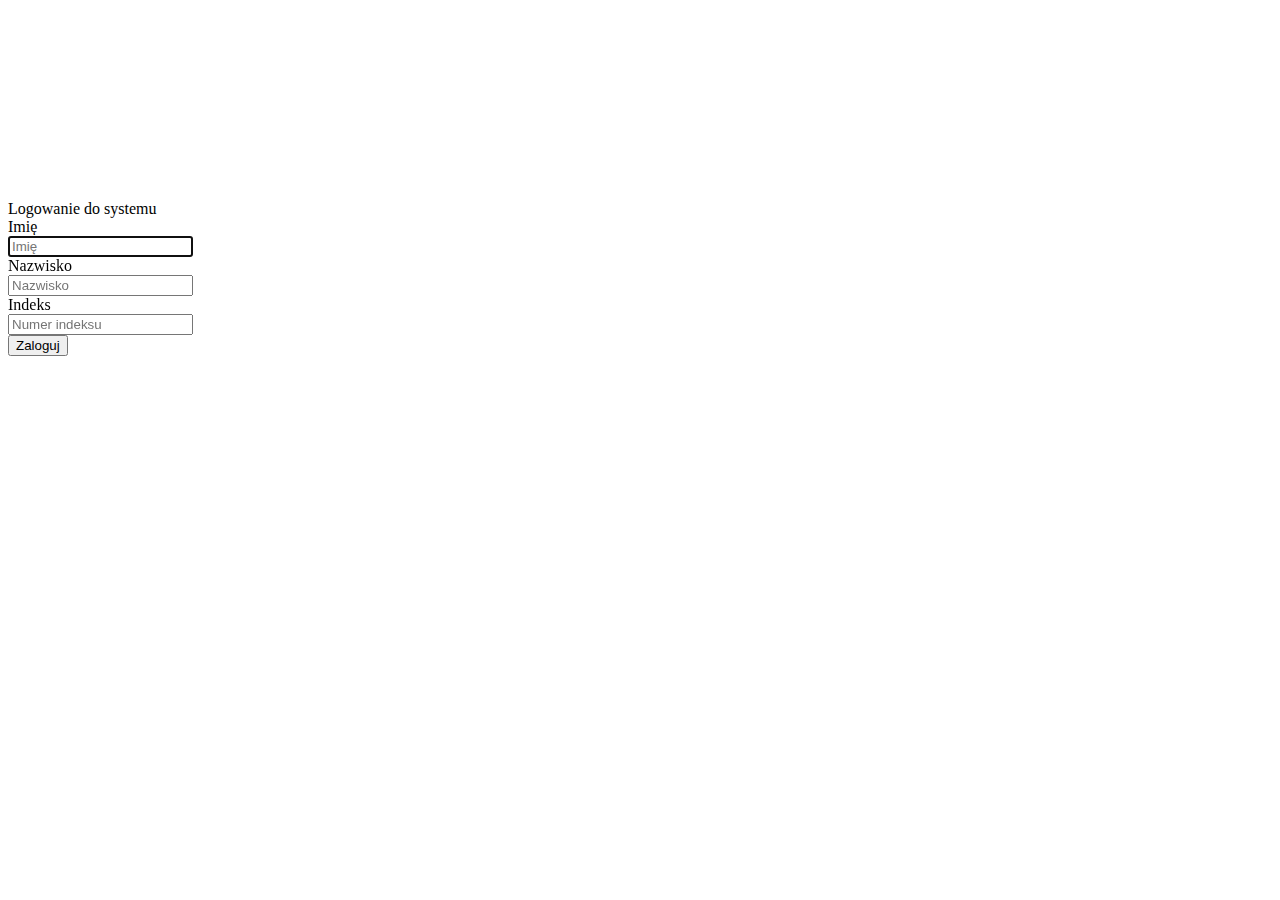
<file: index.html>
<!doctype html>
<html lang="en">
<head>
  <meta charset="utf-8">
  <meta name="viewport" content="width=device-width, initial-scale=1.0">
  <meta name="description" content="">
  <meta name="author" content="">
  <link rel="icon" href="favicon.ico">
  <title>Signin Template for Bootstrap</title>
  <script src="https://code.jquery.com/jquery-3.2.1.slim.min.js" integrity="sha384-KJ3o2DKtIkvYIK3UENzmM7KCkRr/rE9/Qpg6aAZGJwFDMVNA/GpGFF93hXpG5KkN" crossorigin="anonymous"></script>
  <script src="https://cdnjs.cloudflare.com/ajax/libs/popper.js/1.12.3/umd/popper.min.js" integrity="sha384-vFJXuSJphROIrBnz7yo7oB41mKfc8JzQZiCq4NCceLEaO4IHwicKwpJf9c9IpFgh" crossorigin="anonymous"></script>
  <link rel="stylesheet" href="https://maxcdn.bootstrapcdn.com/bootstrap/4.0.0-beta.2/css/bootstrap.min.css" integrity="sha384-PsH8R72JQ3SOdhVi3uxftmaW6Vc51MKb0q5P2rRUpPvrszuE4W1povHYgTpBfshb" crossorigin="anonymous">
  <script src="https://maxcdn.bootstrapcdn.com/bootstrap/4.0.0-beta.2/js/bootstrap.min.js" integrity="sha384-alpBpkh1PFOepccYVYDB4do5UnbKysX5WZXm3XxPqe5iKTfUKjNkCk9SaVuEZflJ" crossorigin="anonymous"></script>
  <link href="signin.css" rel="stylesheet">
</head>
<body>
  <div class="container">
    <div class="col-12 mt-4 col-md-10 offset-md-1 col-lg-8 offset-lg-2">
      <div class="card login">
        <div class="card-header">
          Logowanie do systemu
        </div>
        <div class="card-body">
          <form role="form form-horizontal">
            <div class="form-group row">
              <div class="col-12 control-label">
                <label for="inputFirstName">Imię</label>
              </div>
              <div class="col-12">
                <input type="text" id="inputFirstName" class="form-control" placeholder="Imię" required autofocus>
              </div>
            </div>

            <div class="form-group row">
              <div class="col-12 control-label">
                <label for="inputLastName">Nazwisko</label>
              </div>
              <div class="col-12">
                <input type="text" id="inputLastName" class="form-control" placeholder="Nazwisko" required>
              </div>
            </div>

            <div class="form-group row">
              <div class="col-12 control-label">
                <label for="inputLastName">Indeks</label>
              </div>
              <div class="col-12">
                <input type="text" id="inputIndex" class="form-control" placeholder="Numer indeksu" required>
              </div>
            </div>
            <div class="row">
              <div class="col-12 col-lg-4 offset-lg-4">
                <button class="btn btn-lg btn-primary btn-block" type="submit">Zaloguj</button>
              </div>
            </div>
          </form>
        </div>
      </div>
    </div>
  </div>
</body>
</html>
</file>
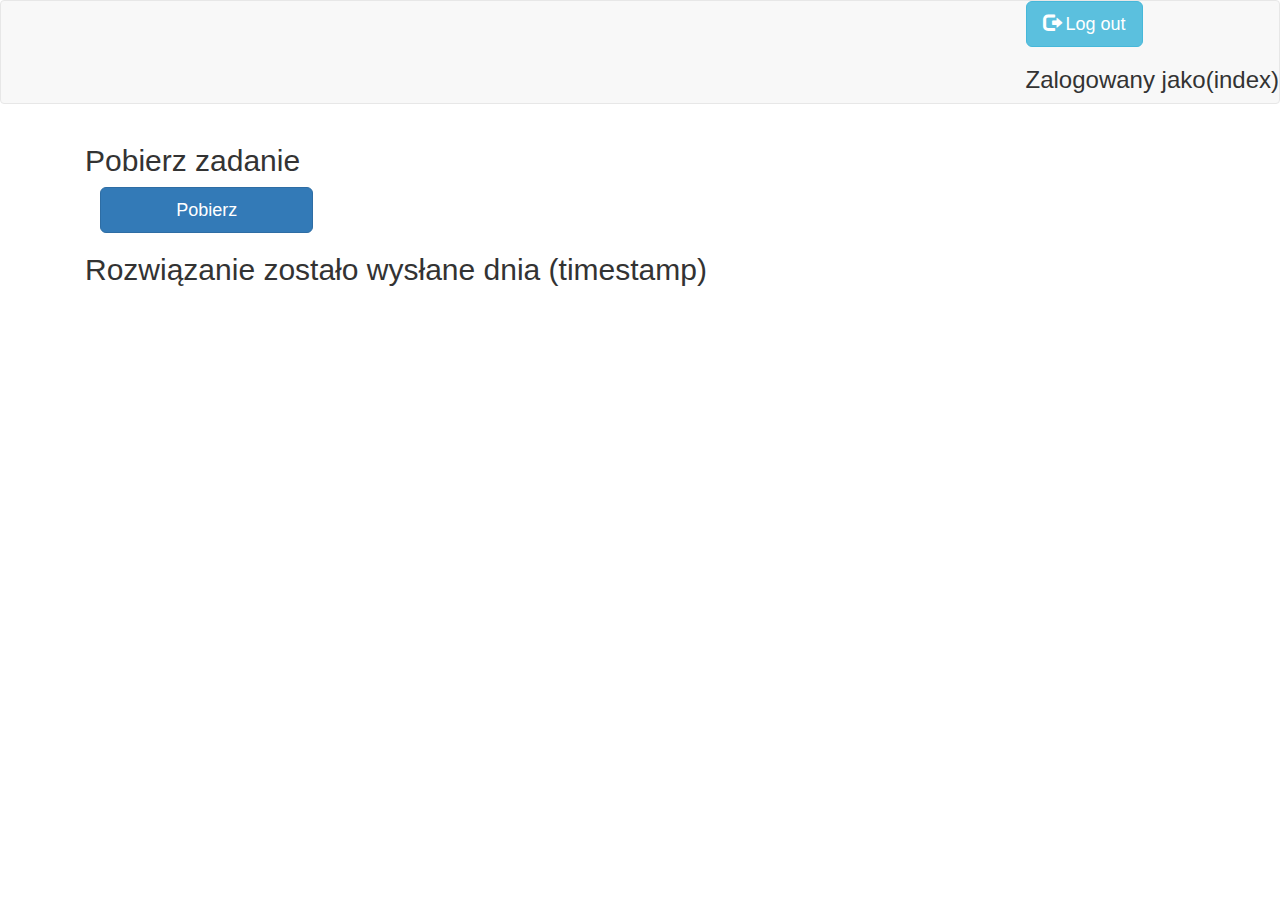
<file: downlaod-task-page.html>
<!doctype html>
<html lang="en">
<head>
	<meta charset="utf-8">
	<meta name="viewport" content="width=device-width, initial-scale=1, shrink-to-fit=no">
	<meta name="description" content="">
	<meta name="author" content="">
	<meta name="viewport" content="width=device-width, initial-scale=1">
	<script src="https://ajax.googleapis.com/ajax/libs/jquery/3.2.1/jquery.min.js"></script>
	<script src="https://maxcdn.bootstrapcdn.com/bootstrap/3.3.7/js/bootstrap.min.js"></script>
	<link rel="icon" href="favicon.ico">

	<link rel="stylesheet" href="https://maxcdn.bootstrapcdn.com/bootstrap/3.3.7/css/bootstrap.min.css">
	<title>Signin Template for Bootstrap</title>
	<script src="https://code.jquery.com/jquery-3.2.1.slim.min.js" integrity="sha384-KJ3o2DKtIkvYIK3UENzmM7KCkRr/rE9/Qpg6aAZGJwFDMVNA/GpGFF93hXpG5KkN" crossorigin="anonymous"></script>
	<script src="https://cdnjs.cloudflare.com/ajax/libs/popper.js/1.12.3/umd/popper.min.js" integrity="sha384-vFJXuSJphROIrBnz7yo7oB41mKfc8JzQZiCq4NCceLEaO4IHwicKwpJf9c9IpFgh" crossorigin="anonymous"></script>
	<link rel="stylesheet" href="https://maxcdn.bootstrapcdn.com/bootstrap/4.0.0-beta.2/css/bootstrap.min.css" integrity="sha384-PsH8R72JQ3SOdhVi3uxftmaW6Vc51MKb0q5P2rRUpPvrszuE4W1povHYgTpBfshb" crossorigin="anonymous">
	<script src="https://maxcdn.bootstrapcdn.com/bootstrap/4.0.0-beta.2/js/bootstrap.min.js" integrity="sha384-alpBpkh1PFOepccYVYDB4do5UnbKysX5WZXm3XxPqe5iKTfUKjNkCk9SaVuEZflJ" crossorigin="anonymous"></script>
	<link href="signin.css" rel="stylesheet">
</head>

<body>
	<nav class="navbar navbar-default">
		<div class="navbar-header">
			<button type="button" class="navbar-toggle" data-toggle="collapse" data-target=".navbar-collapse">
				<span class="icon-bar"></span>
				<span class="icon-bar"></span>
				<span class="icon-bar"></span>
			</button>
		</div>
		<div class="navbar-collapse collapse">
			<ul class="nav navbar-nav navbar-right">

				<a href="#" class="btn btn-info btn-lg">
					<span class="glyphicon glyphicon-log-out"></span> Log out
				</a>

				<h3>Zalogowany jako(index)</h3>
			</ul>
		</div>
	</nav>
	
	<div class="container">
		<div class="col-12 mt-4 col-md-10 offset-md-1 col-lg-8 offset-lg-2"">
			<div class="card-header">
				<h2>Pobierz zadanie</h2>
			</div>
			<div class="card-body col-12 col-lg-4 offset-lg-4">
				<form>
					<button class="btn btn-lg btn-primary btn-block" type="submit">Pobierz</button>
				</form>
			</div>
		</div>
		
		<div class="col-12 mt-4 col-md-10 offset-md-1 col-lg-8 offset-lg-2"">
			<div class="card-header">
				<h2>Rozwiązanie zostało wysłane dnia (timestamp)</h2>
			</div>
		</div>
	</div> 
</body>
</html>
</file>
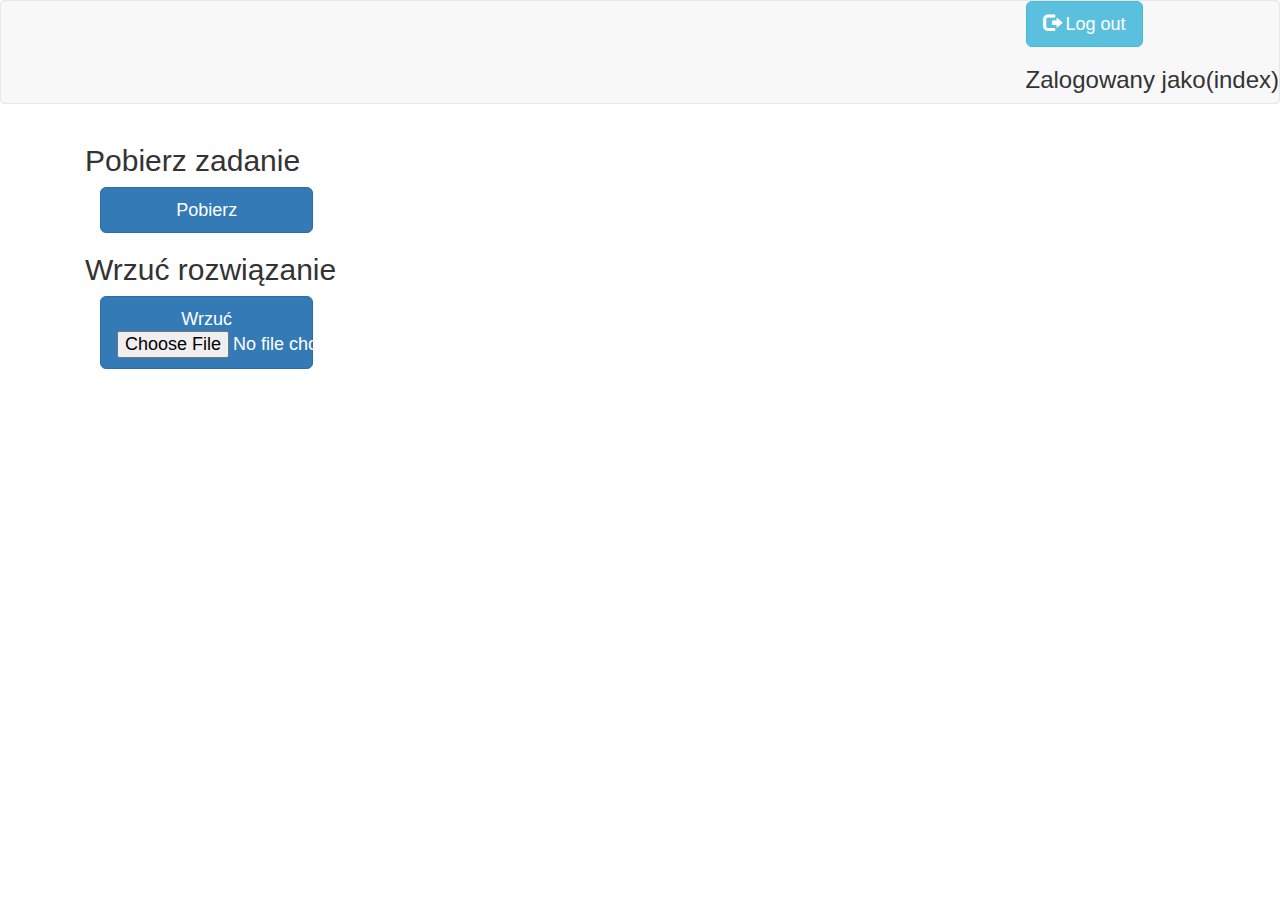
<file: downlaod-upload-task-page.html>
<!doctype html>
<html lang="en">
<head>
	<meta charset="utf-8">
	<meta name="viewport" content="width=device-width, initial-scale=1, shrink-to-fit=no">
	<meta name="description" content="">
	<meta name="author" content="">
	<meta name="viewport" content="width=device-width, initial-scale=1">
	<script src="https://ajax.googleapis.com/ajax/libs/jquery/3.2.1/jquery.min.js"></script>
	<script src="https://maxcdn.bootstrapcdn.com/bootstrap/3.3.7/js/bootstrap.min.js"></script>
	<link rel="icon" href="favicon.ico">

	<link rel="stylesheet" href="https://maxcdn.bootstrapcdn.com/bootstrap/3.3.7/css/bootstrap.min.css">
	<title>Signin Template for Bootstrap</title>
	<script src="https://code.jquery.com/jquery-3.2.1.slim.min.js" integrity="sha384-KJ3o2DKtIkvYIK3UENzmM7KCkRr/rE9/Qpg6aAZGJwFDMVNA/GpGFF93hXpG5KkN" crossorigin="anonymous"></script>
	<script src="https://cdnjs.cloudflare.com/ajax/libs/popper.js/1.12.3/umd/popper.min.js" integrity="sha384-vFJXuSJphROIrBnz7yo7oB41mKfc8JzQZiCq4NCceLEaO4IHwicKwpJf9c9IpFgh" crossorigin="anonymous"></script>
	<link rel="stylesheet" href="https://maxcdn.bootstrapcdn.com/bootstrap/4.0.0-beta.2/css/bootstrap.min.css" integrity="sha384-PsH8R72JQ3SOdhVi3uxftmaW6Vc51MKb0q5P2rRUpPvrszuE4W1povHYgTpBfshb" crossorigin="anonymous">
	<script src="https://maxcdn.bootstrapcdn.com/bootstrap/4.0.0-beta.2/js/bootstrap.min.js" integrity="sha384-alpBpkh1PFOepccYVYDB4do5UnbKysX5WZXm3XxPqe5iKTfUKjNkCk9SaVuEZflJ" crossorigin="anonymous"></script>
	<link href="signin.css" rel="stylesheet">
</head>

<body>
	<nav class="navbar navbar-default">
		<div class="navbar-header">
			<button type="button" class="navbar-toggle" data-toggle="collapse" data-target=".navbar-collapse">
				<span class="icon-bar"></span>
				<span class="icon-bar"></span>
				<span class="icon-bar"></span>
			</button>
		</div>
		<div class="navbar-collapse collapse">
			<ul class="nav navbar-nav navbar-right">

				<a href="#" class="btn btn-info btn-lg">
					<span class="glyphicon glyphicon-log-out"></span> Log out
				</a>

				<h3>Zalogowany jako(index)</h3>
			</ul>
		</div>
	</nav>
	
	<div class="container">
		<div class="col-12 mt-4 col-md-10 offset-md-1 col-lg-8 offset-lg-2"">
			<div class="card-header">
				<h2>Pobierz zadanie</h2>
			</div>
			<div class="card-body col-12 col-lg-4 offset-lg-4">
				<form>
					<button class="btn btn-lg btn-primary btn-block" type="submit">Pobierz</button>
				</form>
			</div>
		</div>
		
		<div class="col-12 mt-4 col-md-10 offset-md-1 col-lg-8 offset-lg-2"">
			<div class="card-header">
				<h2>Wrzuć rozwiązanie</h2>
			</div>
			<div class="card-body col-12 col-lg-4 offset-lg-4">
				<form>
					<label class="btn btn-lg btn-primary btn-block">
						Wrzuć <input type="file" hidden>
					</label>
				</form>
			</div>
		</div>
	</div> 
</body>
</html>
</file>
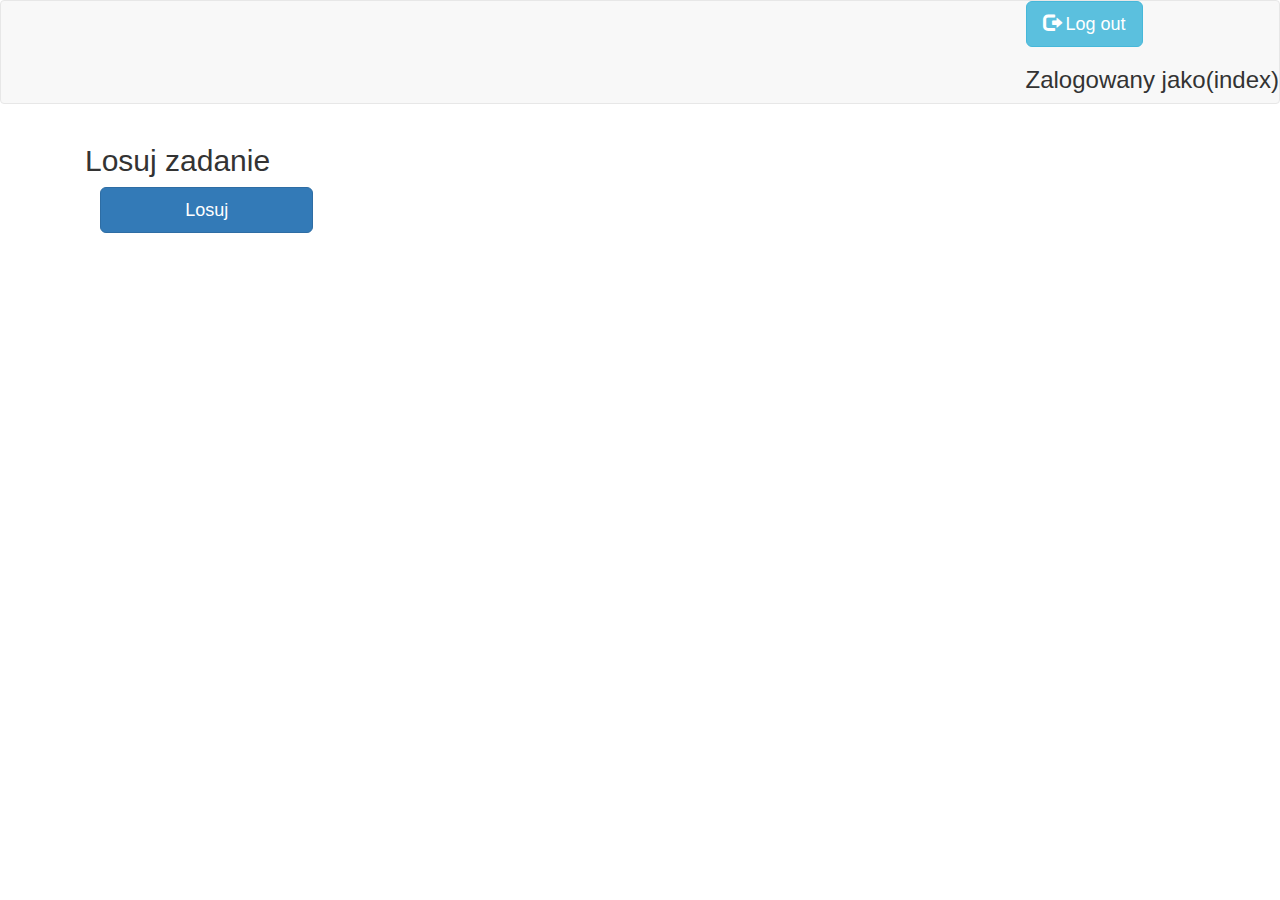
<file: draw-page.html>
<!doctype html>
<html lang="en">
<head>
	<meta charset="utf-8">
	<meta name="viewport" content="width=device-width, initial-scale=1, shrink-to-fit=no">
	<meta name="description" content="">
	<meta name="author" content="">
	<meta name="viewport" content="width=device-width, initial-scale=1">
	<script src="https://ajax.googleapis.com/ajax/libs/jquery/3.2.1/jquery.min.js"></script>
	<script src="https://maxcdn.bootstrapcdn.com/bootstrap/3.3.7/js/bootstrap.min.js"></script>
	<link rel="icon" href="favicon.ico">

	<link rel="stylesheet" href="https://maxcdn.bootstrapcdn.com/bootstrap/3.3.7/css/bootstrap.min.css">
	<title>Signin Template for Bootstrap</title>
	<script src="https://code.jquery.com/jquery-3.2.1.slim.min.js" integrity="sha384-KJ3o2DKtIkvYIK3UENzmM7KCkRr/rE9/Qpg6aAZGJwFDMVNA/GpGFF93hXpG5KkN" crossorigin="anonymous"></script>
	<script src="https://cdnjs.cloudflare.com/ajax/libs/popper.js/1.12.3/umd/popper.min.js" integrity="sha384-vFJXuSJphROIrBnz7yo7oB41mKfc8JzQZiCq4NCceLEaO4IHwicKwpJf9c9IpFgh" crossorigin="anonymous"></script>
	<link rel="stylesheet" href="https://maxcdn.bootstrapcdn.com/bootstrap/4.0.0-beta.2/css/bootstrap.min.css" integrity="sha384-PsH8R72JQ3SOdhVi3uxftmaW6Vc51MKb0q5P2rRUpPvrszuE4W1povHYgTpBfshb" crossorigin="anonymous">
	<script src="https://maxcdn.bootstrapcdn.com/bootstrap/4.0.0-beta.2/js/bootstrap.min.js" integrity="sha384-alpBpkh1PFOepccYVYDB4do5UnbKysX5WZXm3XxPqe5iKTfUKjNkCk9SaVuEZflJ" crossorigin="anonymous"></script>
	<link href="signin.css" rel="stylesheet">
</head>

<body>
	<nav class="navbar navbar-default">
		<div class="navbar-header">
			<button type="button" class="navbar-toggle" data-toggle="collapse" data-target=".navbar-collapse">
				<span class="icon-bar"></span>
				<span class="icon-bar"></span>
				<span class="icon-bar"></span>
			</button>
		</div>
		<div class="navbar-collapse collapse">
			<ul class="nav navbar-nav navbar-right">

				<a href="#" class="btn btn-info btn-lg">
					<span class="glyphicon glyphicon-log-out"></span> Log out
				</a>

				<h3>Zalogowany jako(index)</h3>
			</ul>
		</div>
	</nav>
	<div class="container">
		<div class="col-12 mt-4 col-md-10 offset-md-1 col-lg-8 offset-lg-2"">
			<div class="card-header">
				<h2>Losuj zadanie </h2>
			</div>
			<div class="card-body col-12 col-lg-4 offset-lg-4">
				<form>
					<button class="btn btn-lg btn-primary btn-block" type="submit">Losuj</button>
				</form>
			</div>
		</div>
	</div> 
</body>
</html>
</file>
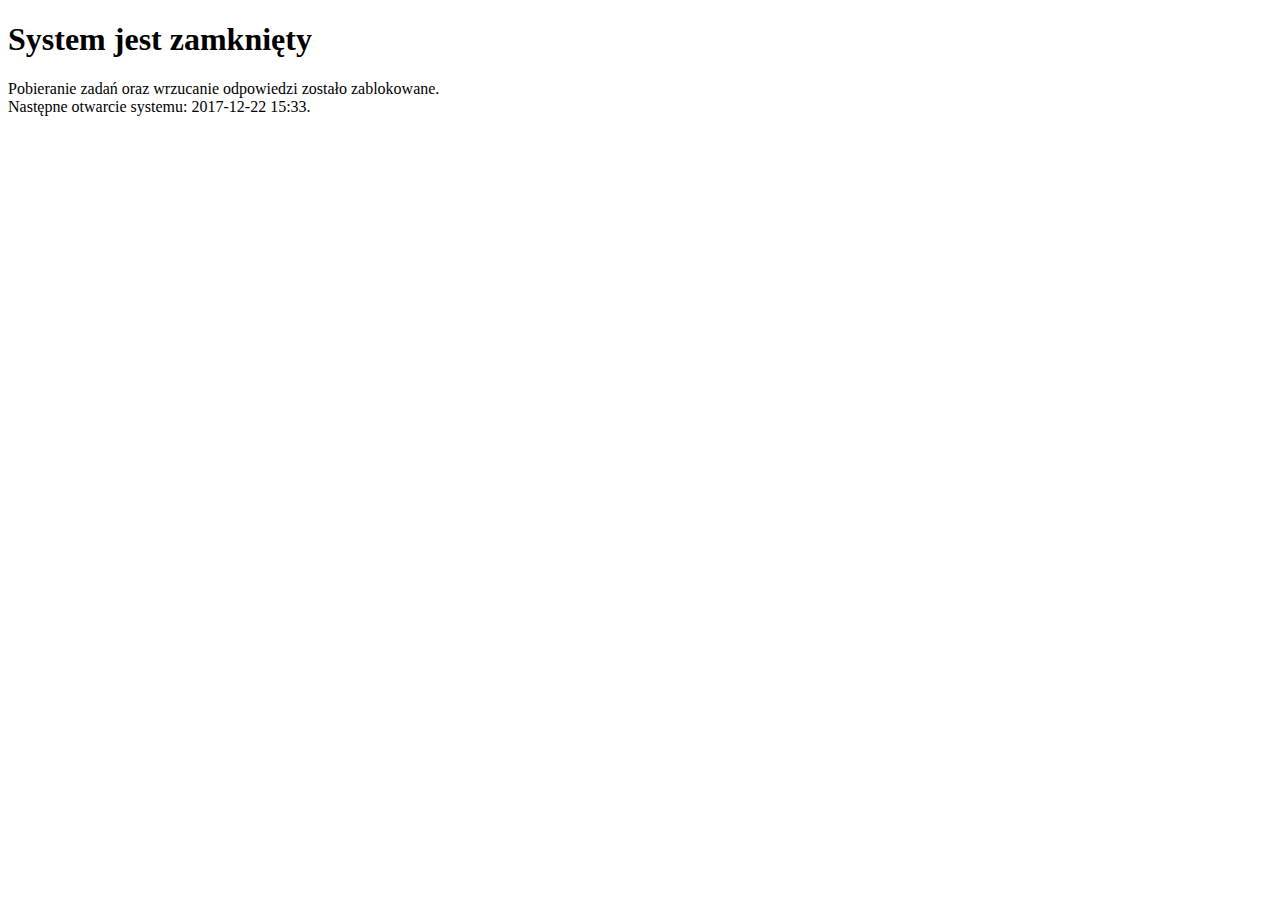
<file: system_closed.html>
<!doctype html>
<html lang="en">
<head>
  <meta charset="utf-8">
  <meta name="viewport" content="width=device-width, initial-scale=1.0">
  <meta name="description" content="">
  <meta name="author" content="">
  <link rel="icon" href="favicon.ico">
  <title>Signin Template for Bootstrap</title>
  <script src="https://code.jquery.com/jquery-3.2.1.slim.min.js" integrity="sha384-KJ3o2DKtIkvYIK3UENzmM7KCkRr/rE9/Qpg6aAZGJwFDMVNA/GpGFF93hXpG5KkN" crossorigin="anonymous"></script>
  <script src="https://cdnjs.cloudflare.com/ajax/libs/popper.js/1.12.3/umd/popper.min.js" integrity="sha384-vFJXuSJphROIrBnz7yo7oB41mKfc8JzQZiCq4NCceLEaO4IHwicKwpJf9c9IpFgh" crossorigin="anonymous"></script>
  <link rel="stylesheet" href="https://maxcdn.bootstrapcdn.com/bootstrap/4.0.0-beta.2/css/bootstrap.min.css" integrity="sha384-PsH8R72JQ3SOdhVi3uxftmaW6Vc51MKb0q5P2rRUpPvrszuE4W1povHYgTpBfshb" crossorigin="anonymous">
  <script src="https://maxcdn.bootstrapcdn.com/bootstrap/4.0.0-beta.2/js/bootstrap.min.js" integrity="sha384-alpBpkh1PFOepccYVYDB4do5UnbKysX5WZXm3XxPqe5iKTfUKjNkCk9SaVuEZflJ" crossorigin="anonymous"></script>
  <link href="signin.css" rel="stylesheet">
</head>
<body>
  <div class="container">
    <div class="col-12 mt-4 col-md-10 offset-md-1 col-lg-8 offset-lg-2">
      <div class="card text-white bg-info mb-3">
        <div class="card-header">
          <h1>System jest zamknięty</h1>
        </div>
        <div class="card-body">
          Pobieranie zadań oraz wrzucanie odpowiedzi zostało zablokowane.<br/>
          Następne otwarcie systemu: 2017-12-22 15:33.
        </div>
      </div>
    </div>
  </div>
</body>
</html>
</file>
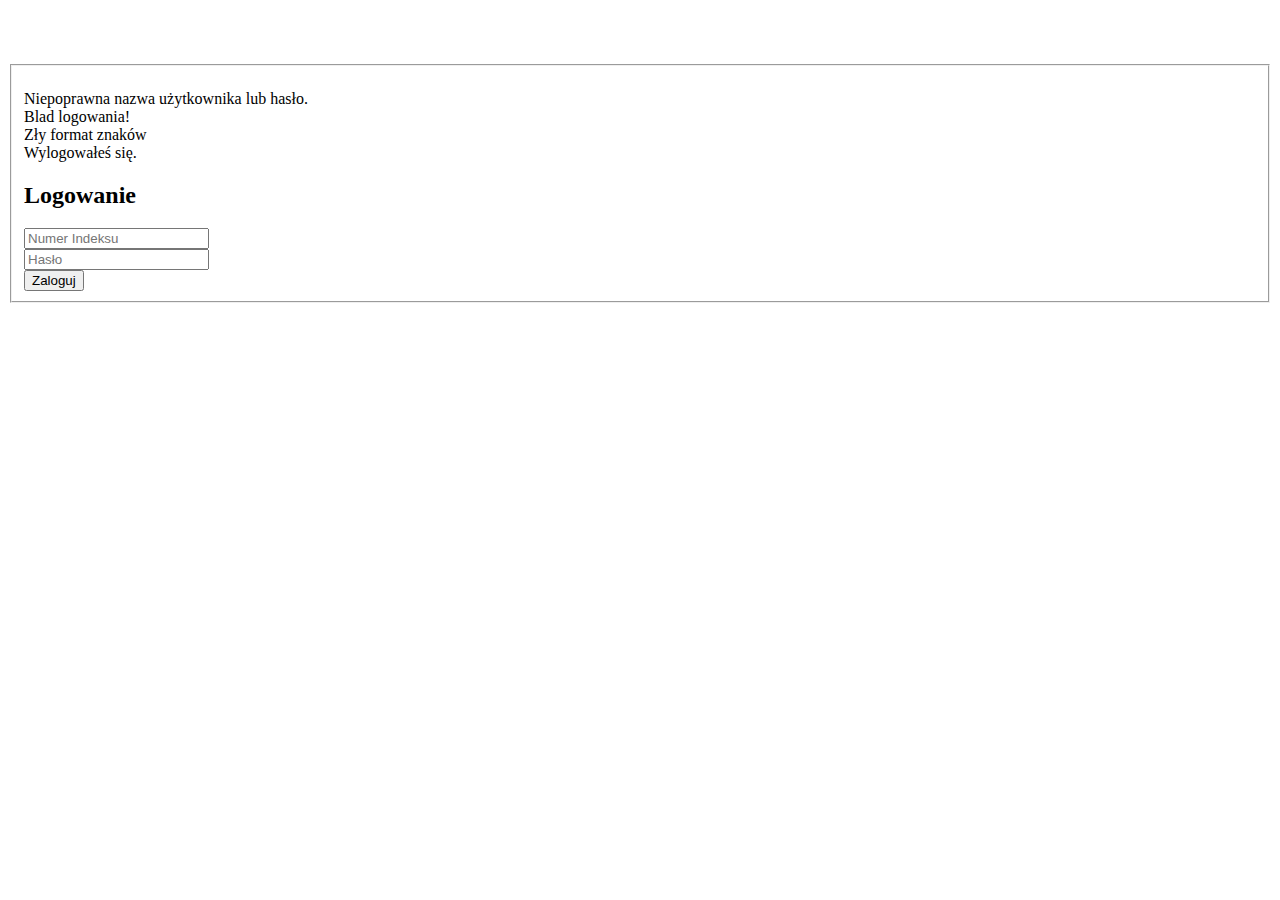
<file: server/out/production/resources/templates/login.html>
<!DOCTYPE html>
<html xmlns="http://www.w3.org/1999/xhtml" xmlns:th="http://www.thymeleaf.org"
>
<head>
    <title>Logowanie</title>
    <div th:replace="fragments/header :: header-css"/>
</head>
<body>

<div th:replace="fragments/header :: header"/>
<br/><br/>
<div class="container">

    <div class="row" style="margin-top:20px">
        <div class="col-xs-12 col-sm-8 col-md-6 col-sm-offset-2 col-md-offset-3">
            <form th:action="@{/login}" method="post">
                <fieldset>
                    <br/>
                    <div th:if="${param.error}">
                        <div class="alert alert-danger">
                            Niepoprawna nazwa użytkownika lub hasło.
                        </div>
                    </div>
                    <div th:if="${userDoesntExists}">
                        <div class="alert alert-info">
                            Blad logowania!
                        </div>
                    </div>

                    <div th:if="${NumberFormatException}">
                        <div class="alert alert-info">
                            Zły format znaków
                        </div>
                    </div>

                    <div th:if="${logout}">
                        <div class="alert alert-info">
                            Wylogowałeś się.
                        </div>
                    </div>

                    <h2>Logowanie</h2>

                    <div class="form-group">
                        <input type="text" name="nrIndeksu" id="nrIndeksu" class="form-control input-lg"
                               placeholder="Numer Indeksu" required="true"/>
                    </div>

                    <div class="form-group">
                        <input type="password" name="password" id="password" class="form-control input-lg"
                               placeholder="Hasło" required="true"/>
                    </div>



                    <div class="row">
                        <div class="col-xs-6 col-sm-6 col-md-6">
                            <input type="submit" class="btn btn-lg btn-primary btn-block" value="Zaloguj"/>
                        </div>
                        <div class="col-xs-6 col-sm-6 col-md-6">
                        </div>
                    </div>
                </fieldset>
            </form>
        </div>
    </div>

</div>

<div th:replace="fragments/footer :: footer"/>

</body>
</html>
</file>
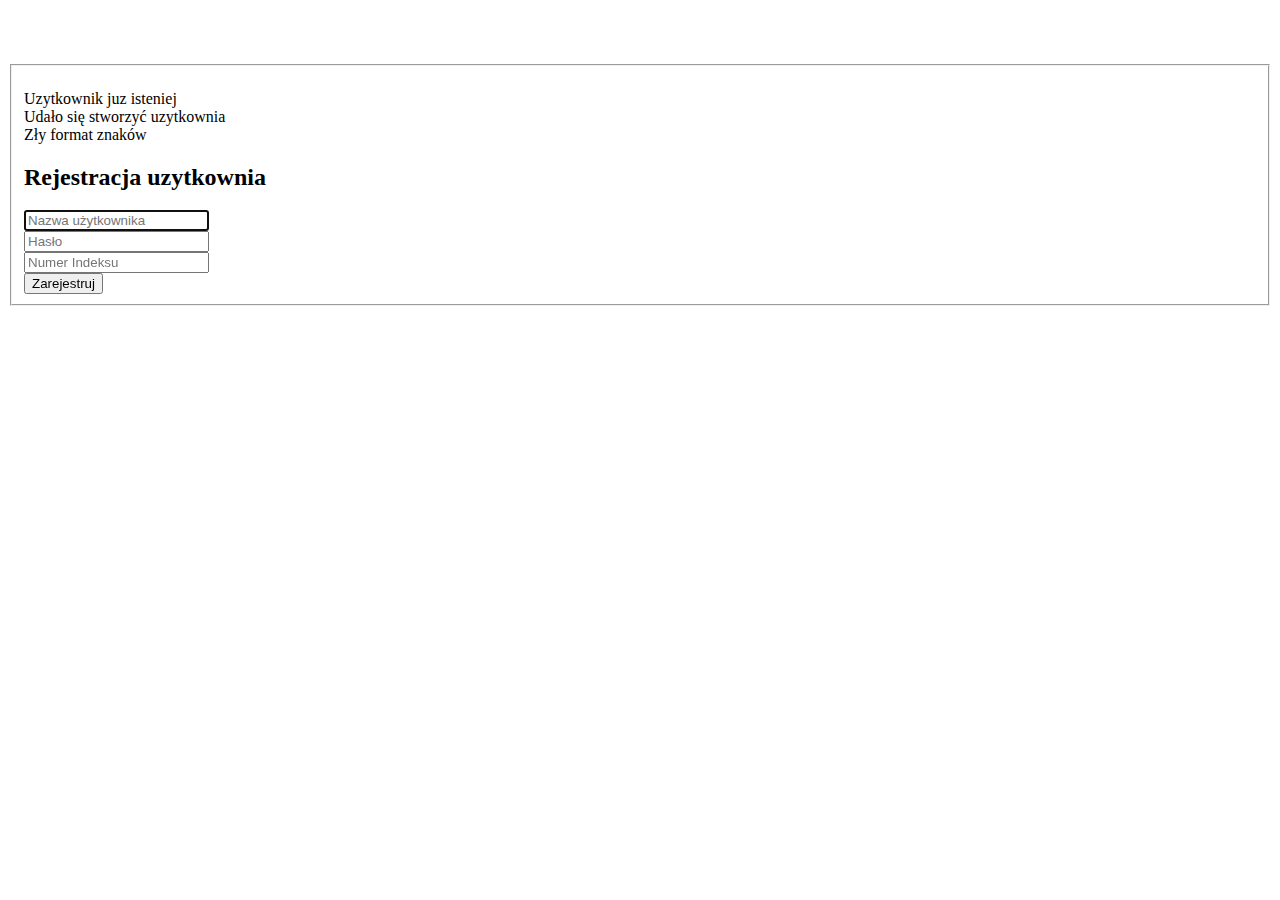
<file: server/out/production/resources/templates/register.html>
<!DOCTYPE html>
<html xmlns="http://www.w3.org/1999/xhtml" xmlns:th="http://www.thymeleaf.org"
>
<head>
    <title>Rejestracja</title>
    <div th:replace="fragments/header :: header-css"/>
</head>
<body>

<div th:replace="fragments/header :: header"/>
<br/><br/>
<div class="container">

    <div class="row" style="margin-top:20px">
        <div class="col-xs-12 col-sm-8 col-md-6 col-sm-offset-2 col-md-offset-3">
            <form th:action="@{/register}" modelAttribute="userForm" method="post">
                <fieldset>

                    <br/>
                    <div th:if="${error}">
                        <div class="alert alert-danger">
                            <div th:text="${error}"></div>
                        </div>
                    </div>

                    <div th:if="${ConstraintViolationException}">
                        <div class="alert alert-danger">
                            Uzytkownik juz isteniej
                        </div>
                    </div>

                    <div th:if="${savedLogin}">
                        <div class="alert alert-success">
                            Udało się stworzyć uzytkownia
                        </div>
                    </div>

                    <div th:if="${NumberFormatException}">
                        <div class="alert alert-success">
                            Zły format znaków
                        </div>
                    </div>

                    <h2>Rejestracja uzytkownia</h2>

                    <div class="form-group">
                        <input type="text" name="username" id="username" class="form-control input-lg"
                               placeholder="Nazwa użytkownika" required="true" autofocus="true"/>
                    </div>

                    <div class="form-group">
                        <input type="password" name="password" id="password" class="form-control input-lg"
                               placeholder="Hasło" required="true"/>
                    </div>

                    <div class="form-group">
                        <input type="text" name="nrIndeksu" id="nrIndeksu" class="form-control input-lg"
                               placeholder="Numer Indeksu" required="true"/>
                    </div>

                    <div class="row">
                        <div class="col-xs-6 col-sm-6 col-md-6">
                            <input type="submit" class="btn btn-lg btn-primary btn-block" value="Zarejestruj"/>
                        </div>
                        <div class="col-xs-6 col-sm-6 col-md-6">
                        </div>
                    </div>
                </fieldset>
            </form>
        </div>
    </div>

</div>

<div th:replace="fragments/footer :: footer"/>

</body>
</html>
</file>
<file: signin.css>
.card.login {
  margin-top: 200px;
}
</file>
